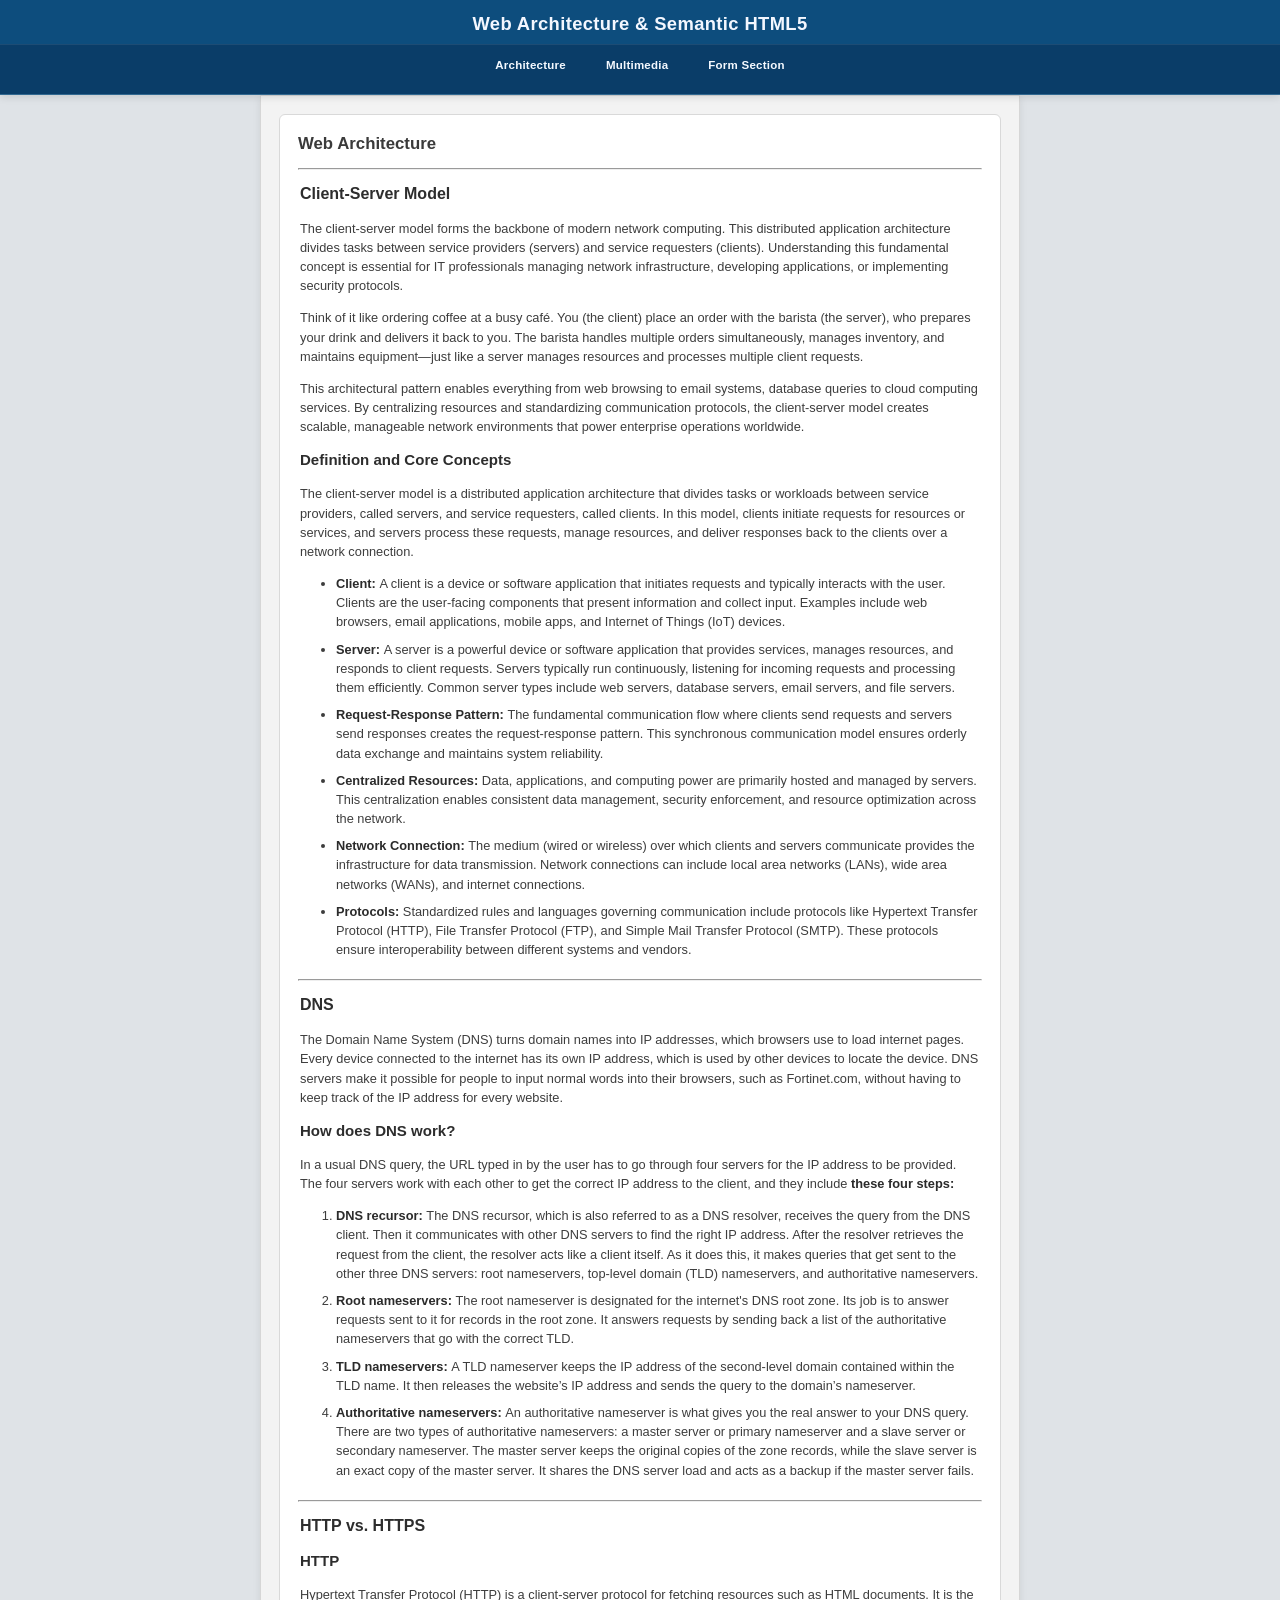
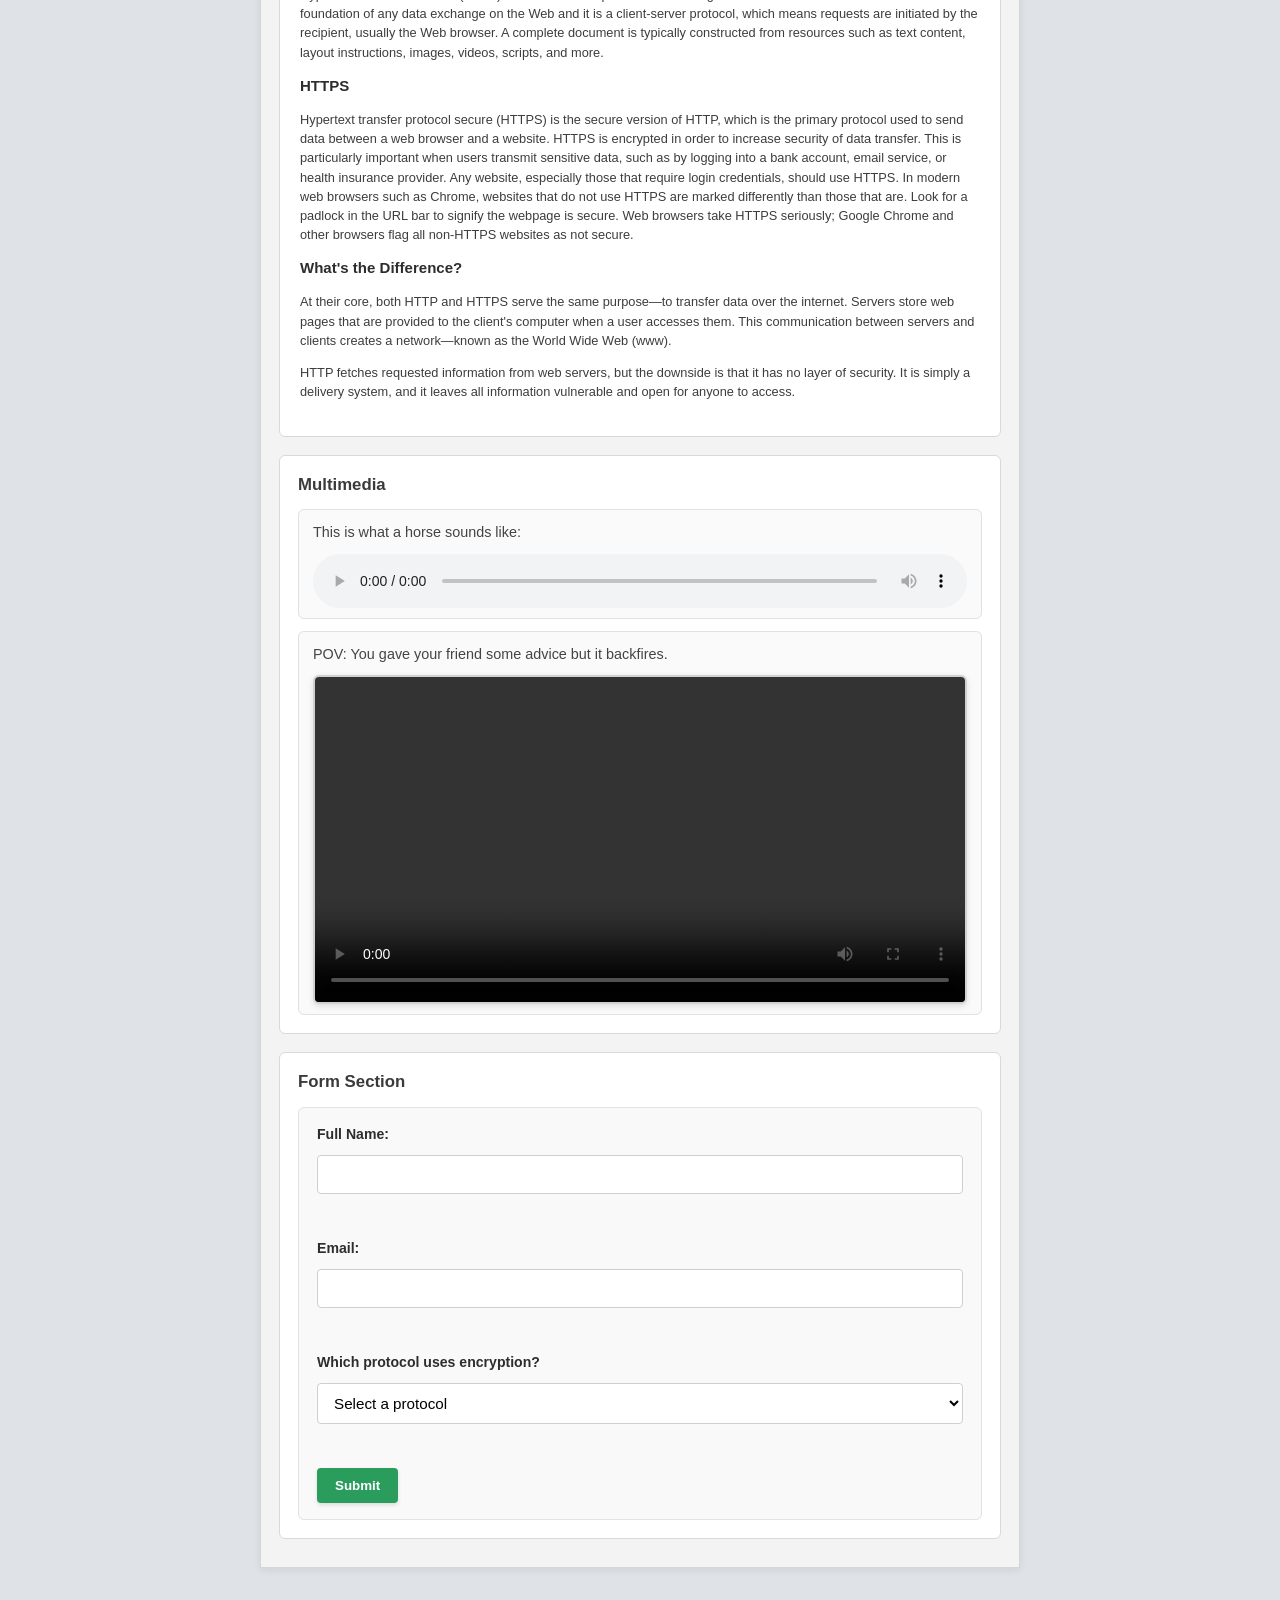
<file: index.html>
<!DOCTYPE html>
<html>
    <head>
        <meta charset="UTF-8">
        <title>Web Architecture & Semantic HTML5</title>
        <link rel="stylesheet" href="style.css">
        <style>
            main {
                width: 760px;
                margin: 0 auto 40px;
                background: #f3f3f3;
                border: 1px solid #d6d6d6;
                box-shadow: 0 2px 8px rgba(0, 0, 0, 0.08);
            }

            section {
                margin: 18px;
                padding: 16px 18px 18px;
                background: #ffffff;
                border: 1px solid #d9d9d9;
                border-radius: 6px;
                box-shadow: inset 0 0 0 1px rgba(255,255,255,0.5);
            }

            section h1 {
                margin: 0 0 12px;
                font-size: 1.05rem;
                font-weight: 700;
                color: #3a3a3a;
            }

            #multimedia .multimediaBlocks {
                margin-top: 12px;
                padding: 12px 14px 10px;
                border: 1px solid #e1e1e1;
                border-radius: 6px;
                background: #fafafa;
            }

            #multimedia p {
                margin: 0 0 10px;
                font-size: 0.9rem;
                color: #444;
            }

            #multimedia audio,
            #multimedia video {
                width: 100%;
                display: block;
                border-radius: 6px;
            }

            #form-section .formContainer {
                padding: 16px 18px;
                border: 1px solid #dfe3e8;
                border-radius: 6px;
                background: #f9f9f9;
            }

            #form-section form {
                display: grid;
                gap: 10px;
            }

            #form-section label {
                font-size: 0.88rem;
                font-weight: 700;
                color: #2d2d2d;
            }

            #form-section input,
            #form-section select {
                width: 100%;
                padding: 10px 12px;
                border: 1px solid #cfcfcf;
                border-radius: 4px;
                font-size: 0.95rem;
                background: #fff;
            }
        </style>
    </head>
    <body>
        <header class="site-header">
            <h1 id="title" style="margin: 0; padding: 10px 0 6px; text-align: center; font-size: 1.15rem; font-weight: 700; color: #f3f7ff; letter-spacing: 0.02em;">Web Architecture &amp; Semantic HTML5</h1>
            <nav>
                <ul>
                    <li class="navbar-item"><a href=#architecture>Architecture</a></li>
                    <li class="navbar-item"><a href=#multimedia>Multimedia</a></li>
                    <li class="navbar-item"><a href=#form-section>Form Section</a></li>
                </ul>
            </nav>
        </header>
        <main>
            <section id="architecture">
                <h1>Web Architecture</h1>
                <hr>
                <div>
                    <article>
                        <h2>Client-Server Model</h2>
                        <p>The client-server model forms the backbone of modern network computing. This distributed application architecture divides tasks between service providers (servers) and service requesters (clients). Understanding this fundamental concept is essential for IT professionals managing network infrastructure, developing applications, or implementing security protocols.</p>
                        <p>Think of it like ordering coffee at a busy café. You (the client) place an order with the barista (the server), who prepares your drink and delivers it back to you. The barista handles multiple orders simultaneously, manages inventory, and maintains equipment—just like a server manages resources and processes multiple client requests.</p>
                        <p>This architectural pattern enables everything from web browsing to email systems, database queries to cloud computing services. By centralizing resources and standardizing communication protocols, the client-server model creates scalable, manageable network environments that power enterprise operations worldwide.</p>
                        <h3>Definition and Core Concepts</h3>
                        <p>The client-server model is a distributed application architecture that divides tasks or workloads between service providers, called servers, and service requesters, called clients. In this model, clients initiate requests for resources or services, and servers process these requests, manage resources, and deliver responses back to the clients over a network connection.</p>
                        <ul>
                            <li><b>Client: </b>A client is a device or software application that initiates requests and typically interacts with the user. Clients are the user-facing components that present information and collect input. Examples include web browsers, email applications, mobile apps, and Internet of Things (IoT) devices.</li>
                            <li><b>Server: </b>A server is a powerful device or software application that provides services, manages resources, and responds to client requests. Servers typically run continuously, listening for incoming requests and processing them efficiently. Common server types include web servers, database servers, email servers, and file servers.</li>
                            <li><b>Request-Response Pattern: </b>The fundamental communication flow where clients send requests and servers send responses creates the request-response pattern. This synchronous communication model ensures orderly data exchange and maintains system reliability.</li>
                            <li><b>Centralized Resources: </b>Data, applications, and computing power are primarily hosted and managed by servers. This centralization enables consistent data management, security enforcement, and resource optimization across the network.</li>
                            <li><b>Network Connection: </b>The medium (wired or wireless) over which clients and servers communicate provides the infrastructure for data transmission. Network connections can include local area networks (LANs), wide area networks (WANs), and internet connections.</li>
                            <li><b>Protocols: </b>Standardized rules and languages governing communication include protocols like Hypertext Transfer Protocol (HTTP), File Transfer Protocol (FTP), and Simple Mail Transfer Protocol (SMTP). These protocols ensure interoperability between different systems and vendors.</li>
                        </ul>
                    </article>
                </div>
                <hr>
                <div>
                    <article>
                        <h2 title="Domain Name System">DNS</h2>
                        <p>The Domain Name System (DNS) turns domain names into IP addresses, which browsers use to load internet pages. Every device connected to the internet has its own IP address, which is used by other devices to locate the device. DNS servers make it possible for people to input normal words into their browsers, such as Fortinet.com, without having to keep track of the IP address for every website.</p>
                        <h3>How does DNS work?</h3>
                        <p>In a usual DNS query, the URL typed in by the user has to go through four servers for the IP address to be provided. The four servers work with each other to get the correct IP address to the client, and they include <b>these four steps:</b></p>
                        <ol>
                            <li><b>DNS recursor: </b>The DNS recursor, which is also referred to as a DNS resolver, receives the query from the DNS client. Then it communicates with other DNS servers to find the right IP address. After the resolver retrieves the request from the client, the resolver acts like a client itself. As it does this, it makes queries that get sent to the other three DNS servers: root nameservers, top-level domain (TLD) nameservers, and authoritative nameservers.</li>
                            <li><b>Root nameservers: </b>The root nameserver is designated for the internet's DNS root zone. Its job is to answer requests sent to it for records in the root zone. It answers requests by sending back a list of the authoritative nameservers that go with the correct TLD.</li>
                            <li><b>TLD nameservers: </b>A TLD nameserver keeps the IP address of the second-level domain contained within the TLD name. It then releases the website’s IP address and sends the query to the domain’s nameserver.</li>
                            <li><b>Authoritative nameservers: </b>An authoritative nameserver is what gives you the real answer to your DNS query. There are two types of authoritative nameservers: a master server or primary nameserver and a slave server or secondary nameserver. The master server keeps the original copies of the zone records, while the slave server is an exact copy of the master server. It shares the DNS server load and acts as a backup if the master server fails.</li>
                        </ol>
                    </article>
                </div>
                <hr>
                <div>
                    <article>
                        <h2>HTTP vs. HTTPS</h2>
                        <h3 title="Hypertext Transfer Protocol">HTTP</h3>
                        <p>Hypertext Transfer Protocol (HTTP) is a client-server protocol for fetching resources such as HTML documents. It is the foundation of any data exchange on the Web and it is a client-server protocol, which means requests are initiated by the recipient, usually the Web browser. A complete document is typically constructed from resources such as text content, layout instructions, images, videos, scripts, and more.</p>
                        <h3 title="Hypertext Transfer Protocol Secure">HTTPS</h3>
                        <p>Hypertext transfer protocol secure (HTTPS) is the secure version of HTTP, which is the primary protocol used to send data between a web browser and a website. HTTPS is encrypted in order to increase security of data transfer. This is particularly important when users transmit sensitive data, such as by logging into a bank account, email service, or health insurance provider. Any website, especially those that require login credentials, should use HTTPS. In modern web browsers such as Chrome, websites that do not use HTTPS are marked differently than those that are. Look for a padlock in the URL bar to signify the webpage is secure. Web browsers take HTTPS seriously; Google Chrome and other browsers flag all non-HTTPS websites as not secure.</p>
                        <h3>What's the Difference?</h3>
                        <p>At their core, both HTTP and HTTPS serve the same purpose—to transfer data over the internet. Servers store web pages that are provided to the client's computer when a user accesses them. This communication between servers and clients creates a network—known as the World Wide Web (www).</p>
                        <p>HTTP fetches requested information from web servers, but the downside is that it has no layer of security. It is simply a delivery system, and it leaves all information vulnerable and open for anyone to access.</p>
                    </article>
                </div>
            </section>
            <section id="multimedia">
                <h1>Multimedia</h1>
                <div class="multimediaBlocks">
                    <p>This is what a horse sounds like:</p>
                    <audio controls>
                        <source src=" https://www.w3schools.com/html/horse.mp3" controls>
                        Your browser does not support the audio element. 
                        <!-- exception line yan, pag di lumabas yung audio/video -->
                    </audio>
                </div>
                <div class="multimediaBlocks">
                    <p>POV: You gave your friend some advice but it backfires.</p>
                    <video controls style="border: 2px solid #d1d1d1; box-shadow: 0 2px 6px rgba(0,0,0,0.12);">
                        <source src="https://www.w3schools.com/html/mov_bbb.mp4" controls>
                        Your browser does not support the video element.
                        <!-- exception line yan, pag di lumabas yung audio/video -->
                    </video>
                </div>
            </section>
            <section id="form-section">
                <h1>Form Section</h1>
                <div class="formContainer">
                    <form>
                        <label>Full Name:</label>
                        <input type="text" required><br>
                        <label>Email:</label>
                        <input type="email" required><br>
                        <label>Which protocol uses encryption?</label>
                        <select required>    
                            <option value="">Select a protocol</option>
                            <option value="http">HTTP</option>
                            <option value="https">HTTPS</option>
                            <option value="ftp">FTP</option>
                            <option value="smtp">SMTP</option>
                        </select><br>
                        <button type="submit" style="width: fit-content; background: #2a9d5c; color: #fff; border: none; border-radius: 4px; padding: 10px 18px; font-weight: 700; cursor: pointer; box-shadow: 0 2px 4px rgba(0,0,0,0.12);">Submit</button>
                    </form>
                </div>
            </section>
        </main>
    </body>
</html>
</file>
<file: style.css>
* {
    box-sizing: border-box;
}

html {
    scroll-behavior: smooth;
    scroll-padding-top: 110px;
}

body {
    margin: 0;
    font-family: Arial, Helvetica, sans-serif;
    background: #dfe3e7;
    color: #2d2d2d;
    line-height: 1.5;
}

.site-header {
    position: sticky;
    top: 0;
    z-index: 1000;
    background: #0d4d7d;
    border-bottom: 1px solid rgba(255, 255, 255, 0.15);
    box-shadow: 0 2px 8px rgba(0, 0, 0, 0.12);
}

nav {
    width: 100%;
    margin: 0;
    background: #0a3d68;
    border-top: 1px solid rgba(255, 255, 255, 0.08);
}

nav ul {
    width: 760px;
    margin: 0 auto;
    padding: 0;
    list-style: none;
    display: flex;
    justify-content: center;
    align-items: center;
    gap: 20px;
    min-height: 42px;
}

.navbar-item {
    display: inline-block;
}

.navbar-item:hover {
    background: #0d4d7d;
}

.navbar-item a {
    display: inline-block;
    padding: 12px 10px;
    color: #f4f9ff;
    text-decoration: none;
    font-size: 0.72rem;
    font-weight: 600;
    letter-spacing: 0.02em;
}

main {
    padding-bottom: 10px;
}

section {
    scroll-margin-top: 110px;
}

section article {
    padding: 4px 2px;
}

article h2 {
    font-size: 1rem;
    margin: 0 0 10px;
    color: #2d2d2d;
}

article h3 {
    font-size: 0.94rem;
    margin: 12px 0 8px;
    color: #2d2d2d;
}

p, li {
    font-size: 0.8rem;
    color: #3d3d3d;
}

ul, ol {
    margin: 10px 0 0 18px;
    padding-left: 18px;
}

li {
    margin-bottom: 8px;
}

b {
    color: #2b2b2b;
}

img, audio, video {
    max-width: 100%;
}
</file>
